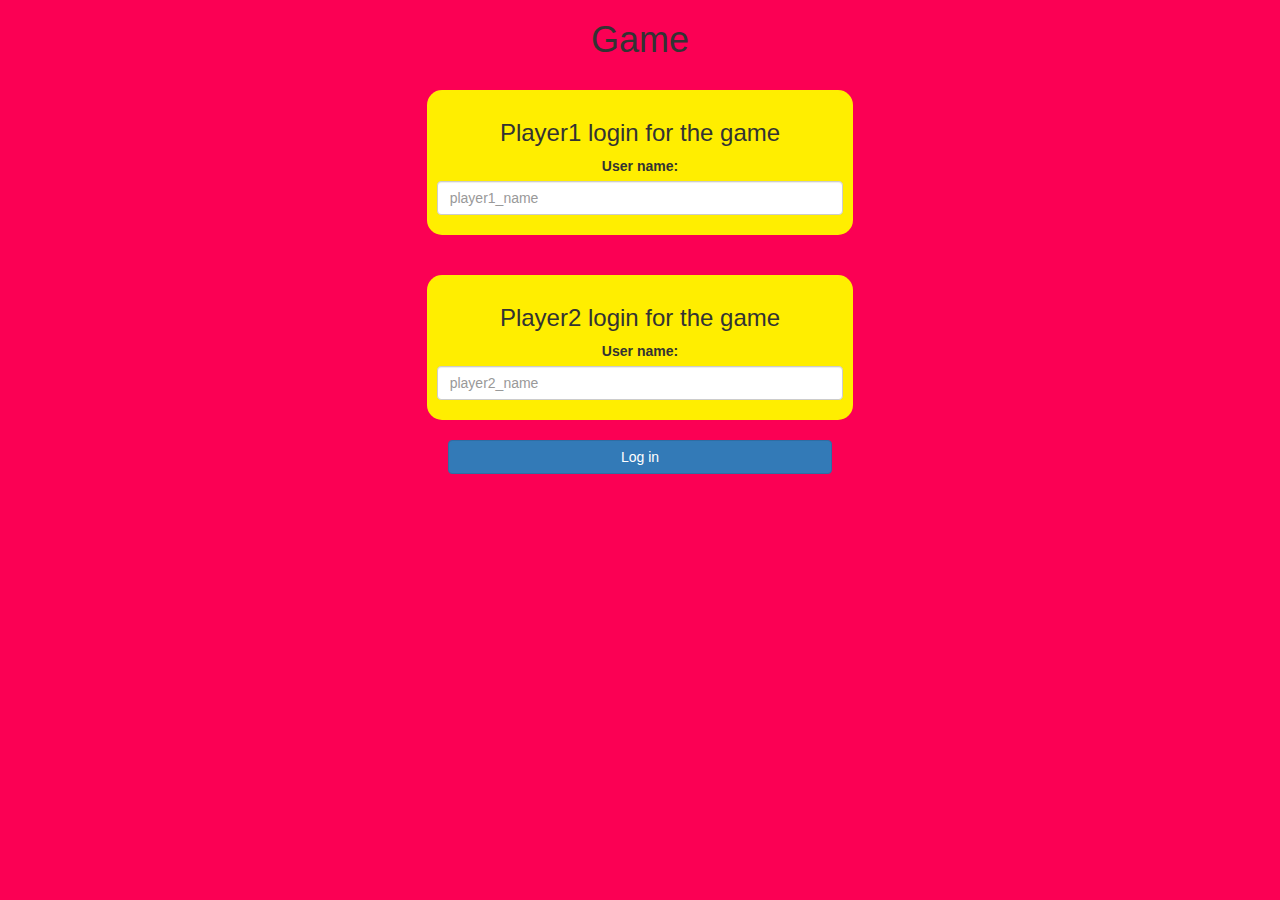
<file: index.html>
<!DOCTYPE html>
<html>
<head>
	<title>The quiz game</title>

<meta name="viewport" content="width=device-width, initial-scale=1">
<link rel="stylesheet" href="https://maxcdn.bootstrapcdn.com/bootstrap/3.4.0/css/bootstrap.min.css">
<script src="https://ajax.googleapis.com/ajax/libs/jquery/3.4.1/jquery.min.js"></script>
<script src="https://maxcdn.bootstrapcdn.com/bootstrap/3.4.0/js/bootstrap.min.js"></script>

<link rel="stylesheet" type="text/css" href="style.css">

<script src="game_login.js"></script>
</head>
<body id="body">
	<center>
		<h1>Game</h1>
		<br>

    <div class="col-lg-4 col-sm-8 col-xs-11 login_div1">
      <p>
      <h3>Player1 login for the game</h3>
        <label>User name:</label>
       <input type="text" id="player1_name" class="form-control" placeholder="player1_name">       
        </p>
	</div>
	<br>
	<br>
<div class="col-lg-4 col-sm-8 col-xs-11 login_div2">
<p>
	<h3>Player2 login for the game</h3>
	  <label>User name:</label>
	 <input type="text" id="player2_name" class="form-control" placeholder="player2_name">       
</p>
</div>
<br>
<div>
    <button style="width:30%" class="btn btn-primary" onclick="addUser()">Log in</button>
</div>



</center>
</body>
</html>
</file>
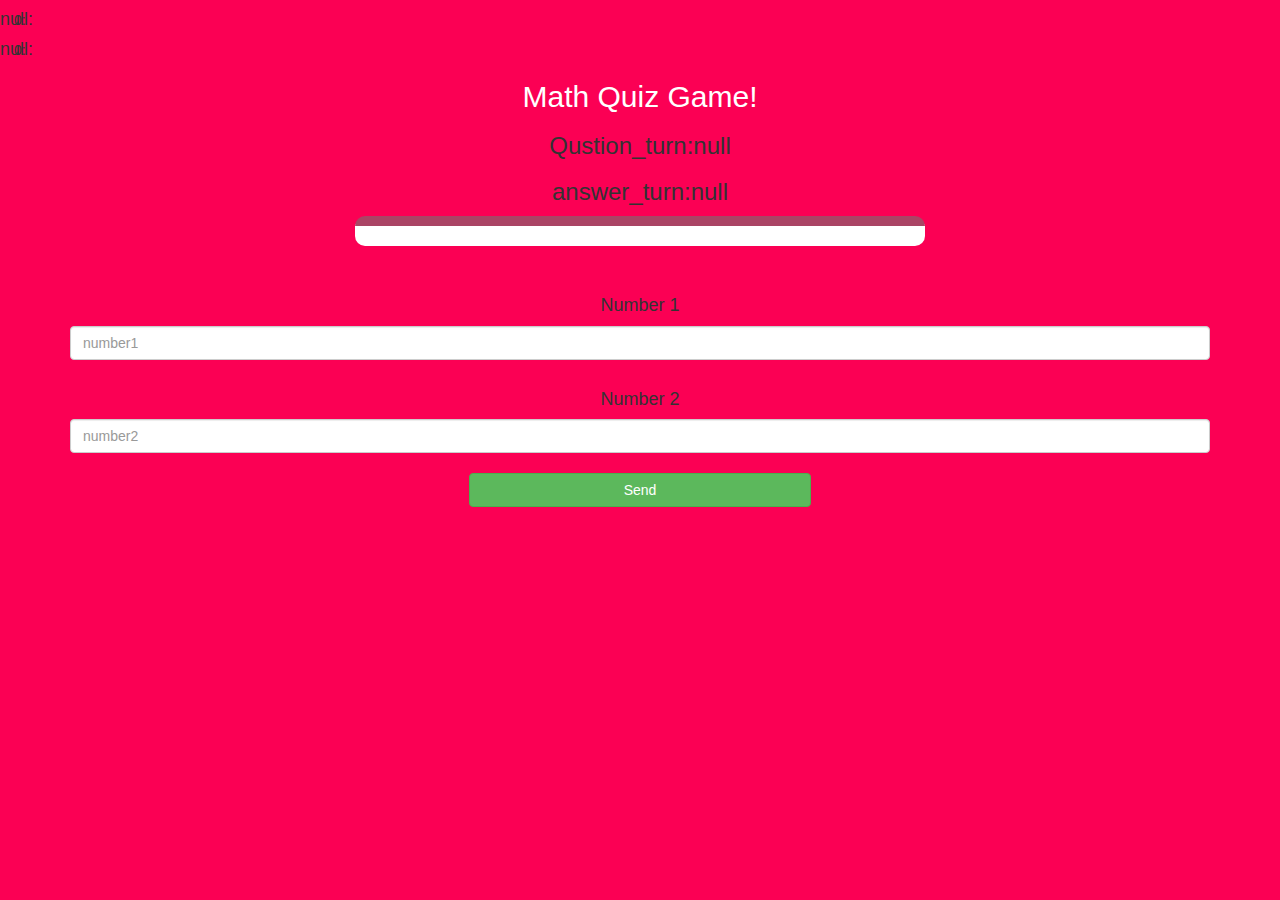
<file: game_page.html>
<html>
<head>
	<title>Guess The Word</title>

<meta name="viewport" content="width=device-width, initial-scale=1">
<link rel="stylesheet" href="https://maxcdn.bootstrapcdn.com/bootstrap/3.4.0/css/bootstrap.min.css">
<script src="https://ajax.googleapis.com/ajax/libs/jquery/3.4.1/jquery.min.js"></script>
<script src="https://maxcdn.bootstrapcdn.com/bootstrap/3.4.0/js/bootstrap.min.js"></script>

<link rel="stylesheet" type="text/css" href="style.css">
</head>
<body>
	<h4 id="player1_name"></h4> <span id="player1_score"></span> <br> 
	<h4 id="player2_name"></h4> <span id="player2_score"></span>
<div class="container">
	<center>
		<h2 style="color: white;">Math Quiz Game!</h2>
        <h3 id="player_question" ></h3>
		<h3 id="player_answer" ></h3>
		<div id="output" class="col-lg-6"></div>
		<br>
		<br>

		<h4>Number 1</h4>
		 <input id="number1" type="text" class="form-control" placeholder="number1">
		<br>
		<h4>Number 2</h4>
		 <input id="number2" type="text" class="form-control" placeholder="number2">
		 <br>
        <button onclick="send()" class="btn btn-success" style="width:30% ;">Send</button>
	</center>
</div>

<script src="game_page.js"></script>
</body>
</html>
</file>
<file: style.css>
body
{
	background: rgb(251, 0, 84);
}

	.login_div1 , .login_div2
	{
		background: rgb(255, 238, 0);
		padding: 10px;
		float: none;
		border-radius: 15px;
	}


#player1_name , #player2_name
{
	display: inline-block;
    max-width: 10;
    max-height: 4;
}
#word
{
	width: 60%;
}
#word_display
{
	letter-spacing: 5px;
}
#output
{
background: white;
border-radius: 10px;
border-top: 10px solid #AA4465;
padding: 10px;
float: none;
text-align: left;
}
</file>
